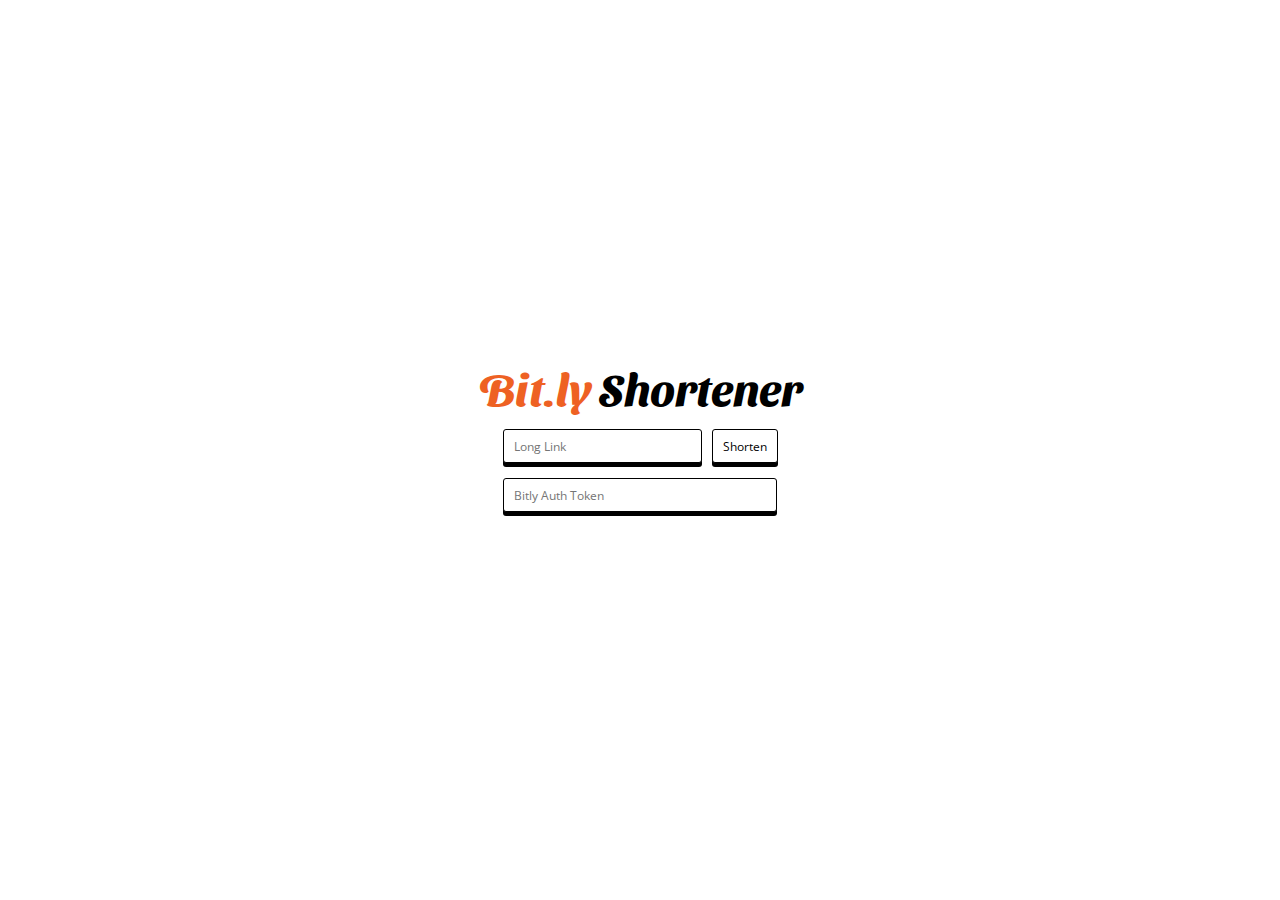
<file: shorten.html>
<!DOCTYPE html>
<html>
   <head>
      <title>Bit.ly Shortener</title>
      <link href="https://fonts.googleapis.com/css2?family=Open+Sans&family=Sansita+Swashed&display=swap" rel="stylesheet">
   </head>
   <body>
      <h1><span style="color:#EE6123;">Bit.ly</span> Shortener</h1>
      <div id="set">
         <input placeholder="Long Link" id="text" type="url">
         <button onclick="myFunction()">Shorten</button>
      </div>
     <div id="tok">
     <input placeholder="Bitly Auth Token" class="token" id="token" type="url">
     </div>
      <p id="url"></p>
      <input style="opacity:0;" type="text" id="myInput">
      <div id="snackbar">Link copied to clipboard.</div>
   </body>
   <script src="https://ajax.googleapis.com/ajax/libs/jquery/3.5.1/jquery.min.js"></script>
  <style>
    #set {
  display: flex;
  justify-content: center;
  align-items: center;
  margin-top: -15px;
}

#tok {
  display: flex;
  justify-content: center;
  align-items: center;
  margin-top: 15px;
  margin-left: 10px;
}

.token {
  width: 260px;
}

#url {
  visibility: hidden;
  font-family: "Open Sans", sans-serif;
  text-align: center;
  font-size: 20;
  color: #000;
}

#url.show {
  visibility: visible;
  -webkit-animation: fadein2 0.5s;
  animation: fadein2 0.5s;
}

h1 {
  font-family: "Sansita Swashed", cursive;
  text-align: center;
  margin-top: 40vh;
  font-size: 5vmin;
  color: #000;
}

input {
  color: #000;
  margin-right: 10px;
  border: 1px solid #000;
  border-radius: 3px;
  width: 185px;
  padding-left: 10px;
  height: 30px;
  font-size: 12px;
  box-shadow: 0 4px 0 #000;
  transition: 0.3s;
  font-family: "Open Sans", sans-serif;
}

button {
  background-color: #fff;
  color: #000;
  border: 1px solid #000;
  border-radius: 3px;
  height: 34px;
  font-size: 12px;
  padding-left: 10px;
  padding-right: 10px;
  box-shadow: 0 4px 0 #000;
  transition: 0.3s;
  font-family: "Open Sans", sans-serif;
}

button:active {
  transform: translateY(4px);
  box-shadow: 0 0 0 #000;
}

button:hover {
  cursor: pointer;
}

button:focus {
  outline: none;
}

input:focus {
  outline: none;
  transform: translateY(4px);
  box-shadow: 0 0 0 #000;
}

#snackbar {
  font-family: "Open Sans", sans-serif;
  visibility: hidden;
  min-width: 250px;
  margin-left: -125px;
  background-color: #000;
  color: #fff;
  text-align: center;
  border-radius: 6px;
  padding: 16px;
  position: fixed;
  z-index: 1;
  left: 50%;
  bottom: 30px;
  font-size: 17px;
}

#snackbar.show {
  visibility: visible;
  -webkit-animation: fadein 0.5s, fadeout 0.5s 2.5s;
  animation: fadein 0.5s, fadeout 0.5s 2.5s;
}

@-webkit-keyframes fadein {
  from {
    bottom: 0;
    opacity: 0;
  }
  to {
    bottom: 30px;
    opacity: 1;
  }
}

@-webkit-keyframes fadein2 {
  from {
    opacity: 0;
  }
  to {
    opacity: 1;
  }
}

@keyframes fadein {
  from {
    bottom: 0;
    opacity: 0;
  }
  to {
    bottom: 30px;
    opacity: 1;
  }
}

@-webkit-keyframes fadeout {
  from {
    bottom: 30px;
    opacity: 1;
  }
  to {
    bottom: 0;
    opacity: 0;
  }
}

@keyframes fadeout {
  from {
    bottom: 30px;
    opacity: 1;
  }
  to {
    bottom: 0;
    opacity: 0;
  }
}
  </style>
  <script>
    $( document ).ready(function() {
    document.getElementById("token").value = localStorage.getItem("tokeninput");
});


function myFunction() {
    var input = document.getElementById("text").value;
  console.log(input);
        var key = document.getElementById("token").value;
  localStorage.setItem("tokeninput", key);
    $.getJSON('https://api-ssl.bitly.com/v3/shorten?access_token=' + key + '&longUrl=' + input, function(data) {
        var shortlink = data.data.url;
        if (shortlink == null) {
            document.getElementById("url").innerHTML = "An error occured";
            var x = document.getElementById("url");
            x.className = "show";

        } else {
            document.getElementById("url").innerHTML = "Your short link is " + shortlink;
            document.getElementById("myInput").value = shortlink;

            var copyText = document.getElementById("myInput");
            copyText.select();
            copyText.setSelectionRange(0, 99999)
            document.execCommand("copy");

            var x = document.getElementById("url");
            x.className = "show";

            var x = document.getElementById("snackbar");
            x.className = "show";
            setTimeout(function() {
                x.className = x.className.replace("show", "");
            }, 3000);

        }
    });
}
  </script>
</html>
</file>
